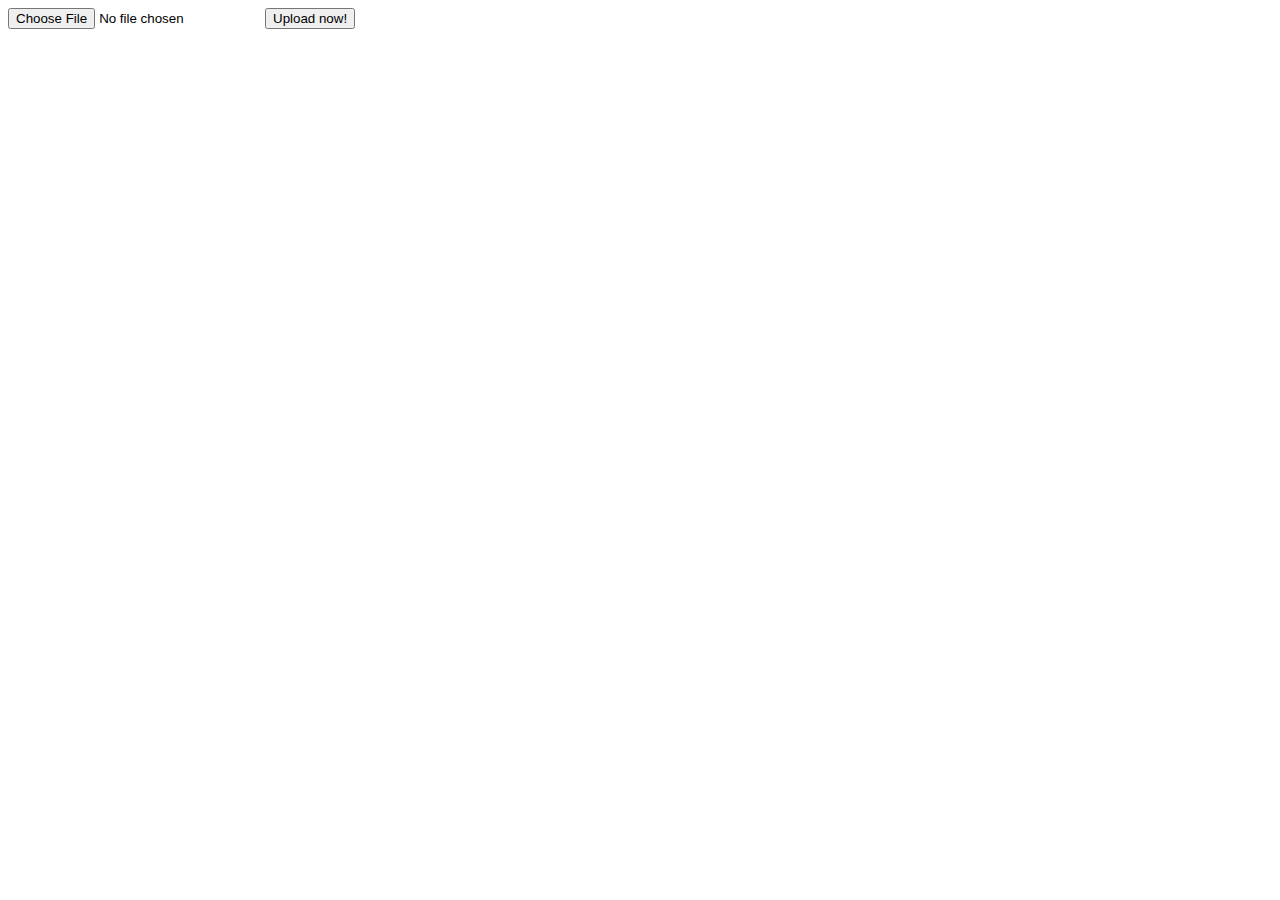
<file: http/index.html>
<!DOCTYPE html>
<html>
  <head>
    <meta charset="utf-8">
    <title>Upload iTunes Library</title>
    <link rel="stylesheet" href="//beta.scraperwiki.com/vendor/style/bootstrap.min.css">
    <link rel="stylesheet" href="//beta.scraperwiki.com/style/scraperwiki.css">
    <script src="//ajax.googleapis.com/ajax/libs/jquery/1.8/jquery.min.js"></script>
    <script src="//beta.scraperwiki.com/vendor/js/bootstrap.min.js"></script>
    <script src="//beta.scraperwiki.com/js/scraperwiki.js"></script>
  </head>
  <body>
    <form id="up" action="../../file/" method="POST" enctype="multipart/form-data">
      <input type="file" name="file" size="80" id="file">
      <input type="hidden" name="apikey" id="apikey">
      <input type="hidden" name="next" id="next">
      <input type="submit" value="Upload now!">
    </form>
    <script>

    startFileUpload = function(e){
      path = $(this)[0].files[0].name
      if(path !== ''){
        $('#fake').addClass('loading disabled').html("Uploading " + path + "&hellip;")
        $('input:submit').trigger('click')
      }
    }

    settings = scraperwiki.readSettings()
    $('#next').val(window.location.pathname + 'done.html' + window.location.hash)
    $('#apikey').val(settings.source.apikey)

    $('input:submit').hide()
    $('<a id="fake">').html('Select a file&hellip;').on('click', function(){
      $('#file').trigger('click')
    }).addClass('btn btn-primary btn-large').appendTo('#up')
    $('#file').hide().on('change', startFileUpload)

    </script>
  </body>
</html>
</file>
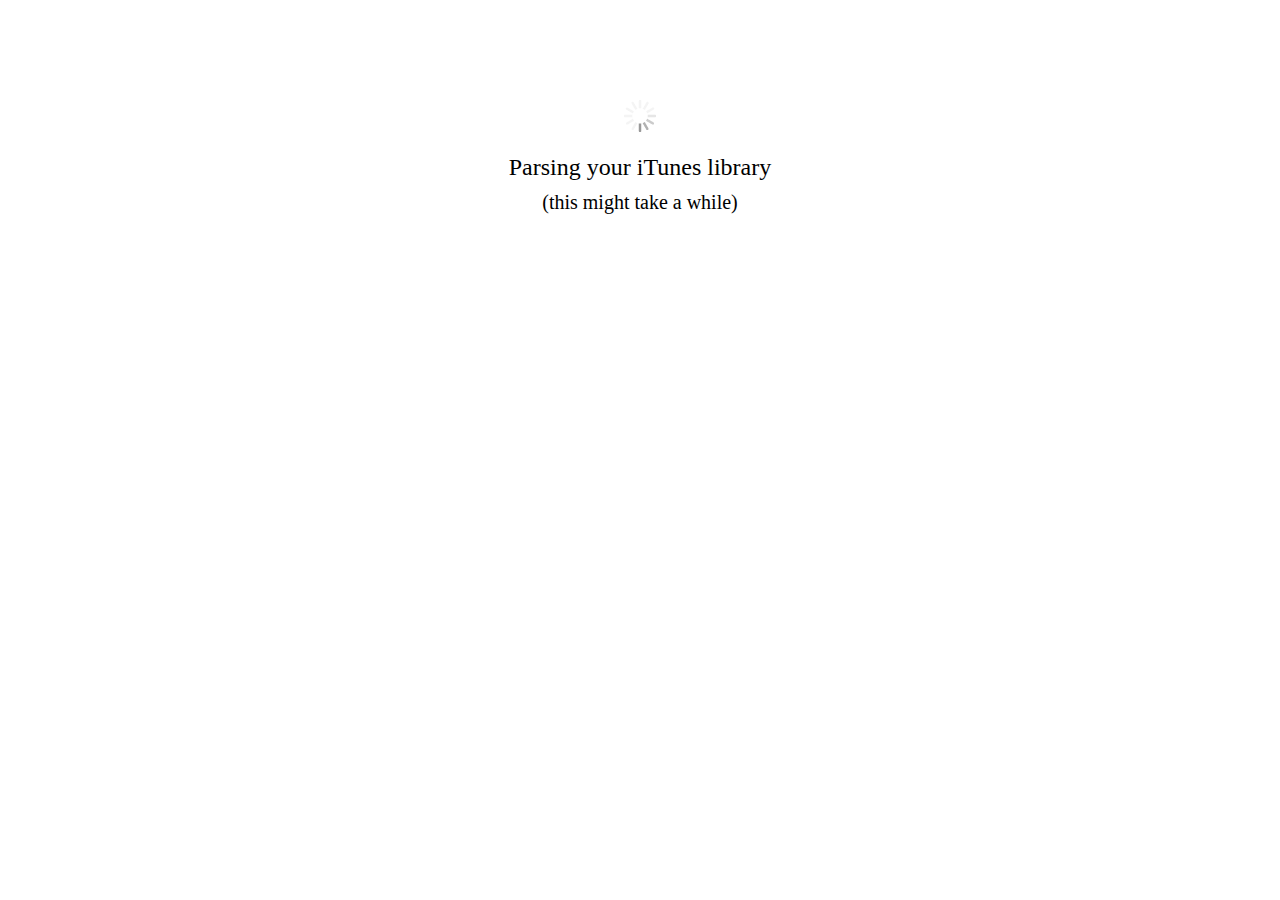
<file: http/done.html>
<!DOCTYPE html>
<html>
  <head>
    <meta charset="utf-8">
    <title>Upload iTunes Library</title>
    <link rel="stylesheet" href="//beta.scraperwiki.com/vendor/style/bootstrap.min.css">
    <link rel="stylesheet" href="//beta.scraperwiki.com/style/scraperwiki.css">
    <link rel="stylesheet" href="style.css">
    <script src="//ajax.googleapis.com/ajax/libs/jquery/1.8/jquery.min.js"></script>
    <script src="//beta.scraperwiki.com/vendor/js/bootstrap.min.js"></script>
    <script src="//beta.scraperwiki.com/js/scraperwiki.js"></script>
  </head>
  <body>
    <p class="loading lead">Parsing your iTunes library<br/><small class="muted">(this might take a while)<small></p>
    <div class="error" id="InvalidXMLFileError">
      <h1>It looks like that wasn&rsquo;t a valid iTunes library file!</h1>
      <p>To generate a valid library file, open iTunes, then choose <strong>Export Library&hellip;</strong> from the <strong>File</strong> menu.</p>
    </div>
    <a id="tryAgain" class="btn btn-primary btn-large"><i class="icon-refresh space"></i> Try again!</a>
    <script>
    
    var handleExecOutput = function(output){
      try {
        var obj = JSON.parse(output)
      } catch (error) {
        scraperwiki.alert("Unexpected output returned from extraction script", error, 1)
        $('p.loading').remove()
        $('#tryAgain').show()
        return false
      }

      if('error' in obj){
        $('p.loading').remove()
        $('#tryAgain').show()
        if($('#' + obj.error.type).length){
          $('#' + obj.error.type).show()
        } else {
          scraperwiki.alert('Oh no!', 'We received an unexpected error while parsing your iTunes library: <code>' + obj.error.type + ' ' + obj.error.message + '</code>', 1)
        }
        return false
      } else {
        scraperwiki.tool.rename('My iTunes Library')
        scraperwiki.tool.redirect('/dataset/' + scraperwiki.box)
      }
    }
    
    var handleExecFailure = function(jqXHR, textStatus, errorThrown){
      $('p.loading').remove()
      $('#tryAgain').show()
      scraperwiki.alert("Failed to contact box server", errorThrown, 1)
    }
    
    var cmd = 'cd; ./tool/parse.py ~/incoming/' + scraperwiki.readSettings().filePath + ' 2>>extract.log'
    scraperwiki.exec(cmd).done(handleExecOutput).fail(handleExecFailure)
    $('#tryAgain').attr('href', './' + location.hash)
    
    </script>
  </body>
</html>
</file>
<file: http/style.css>
body {
  text-align: center;
}

form#up {
  padding: 40px 0;
  margin: 0;
}

p.loading {
  margin-top: 100px;
  padding-top: 50px;
  font-size: 24px;
  line-height: 34px;
  background: transparent url(loading.gif) top center no-repeat;
}

div.error {
  display: none;
  width: 50%;
  margin: 40px auto;
  padding: 20px;
  border: 2px solid #fa9;
  background: #ffefea;
  -moz-border-radius: 5px;
  border-radius: 5px;
}

div.error h1 {
  font-size: 32px;
  line-height: 36px;
}

a#tryAgain {
  display: none;
}
</file>
